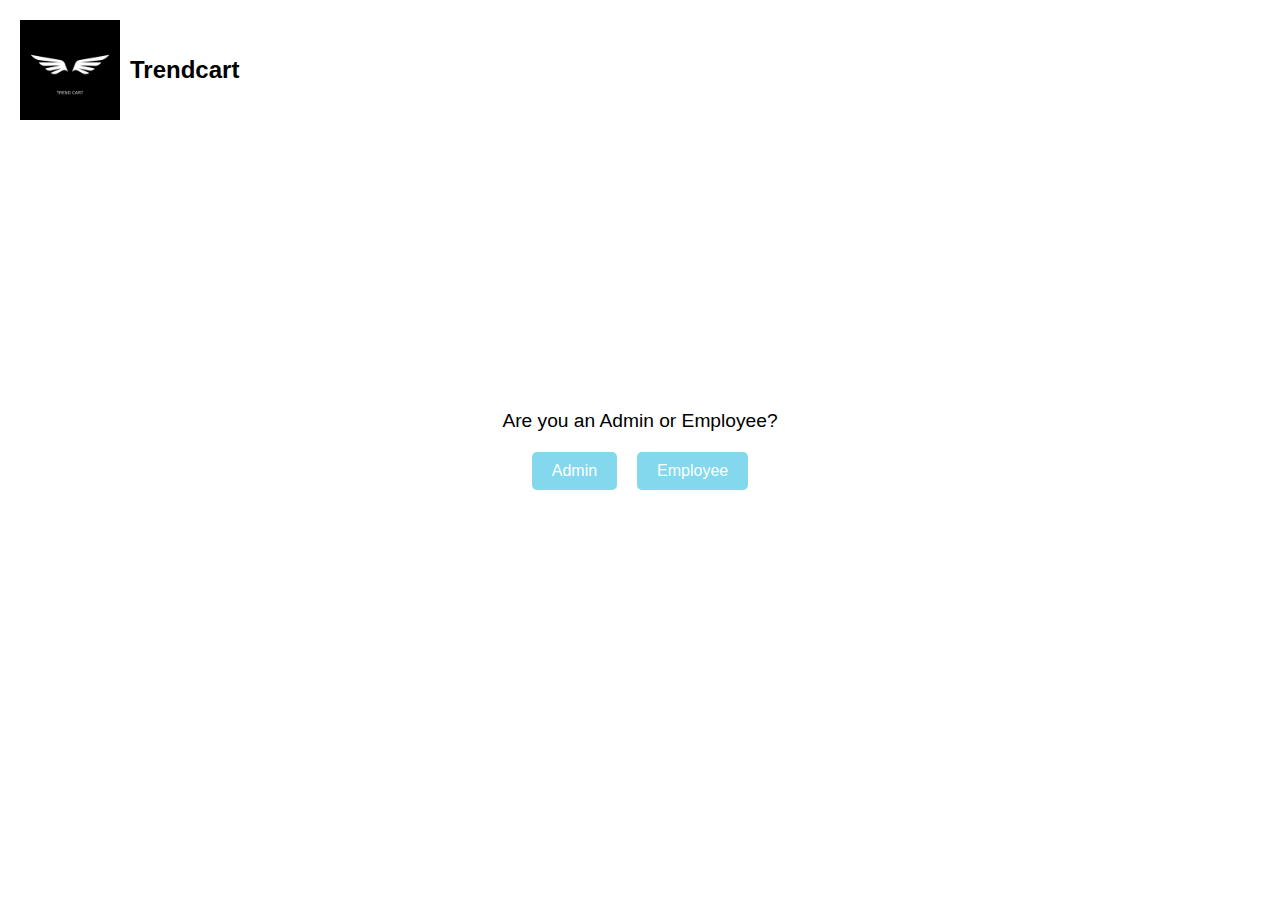
<file: index.html>
<!DOCTYPE html>
<html lang="en">
<head>
    <meta charset="UTF-8">
    <meta http-equiv="X-UA-Compatible" content="IE=edge">
    <meta name="viewport" content="width=device-width, initial-scale=1.0">
    <title>Company Portal</title>
    <link rel="stylesheet" href="styles.css"> <!-- Link to the CSS file -->
</head>
   
    
<body>
    <header>
        <img src="logo2.png" alt="Company Logo" class="logo"> <!-- Replace with your logo path -->
        <div class="company-name">Trendcart</div>
    </header>
    <main>
        <div class="question">Are you an Admin or Employee?</div>
        <div class="button-container">
            <button class="button" onclick="location.href='admin.html'">Admin</button>
            <button class="button" onclick="location.href='empform.html'">Employee</button>
        </div>
    </main>
</body>
</html>
</file>
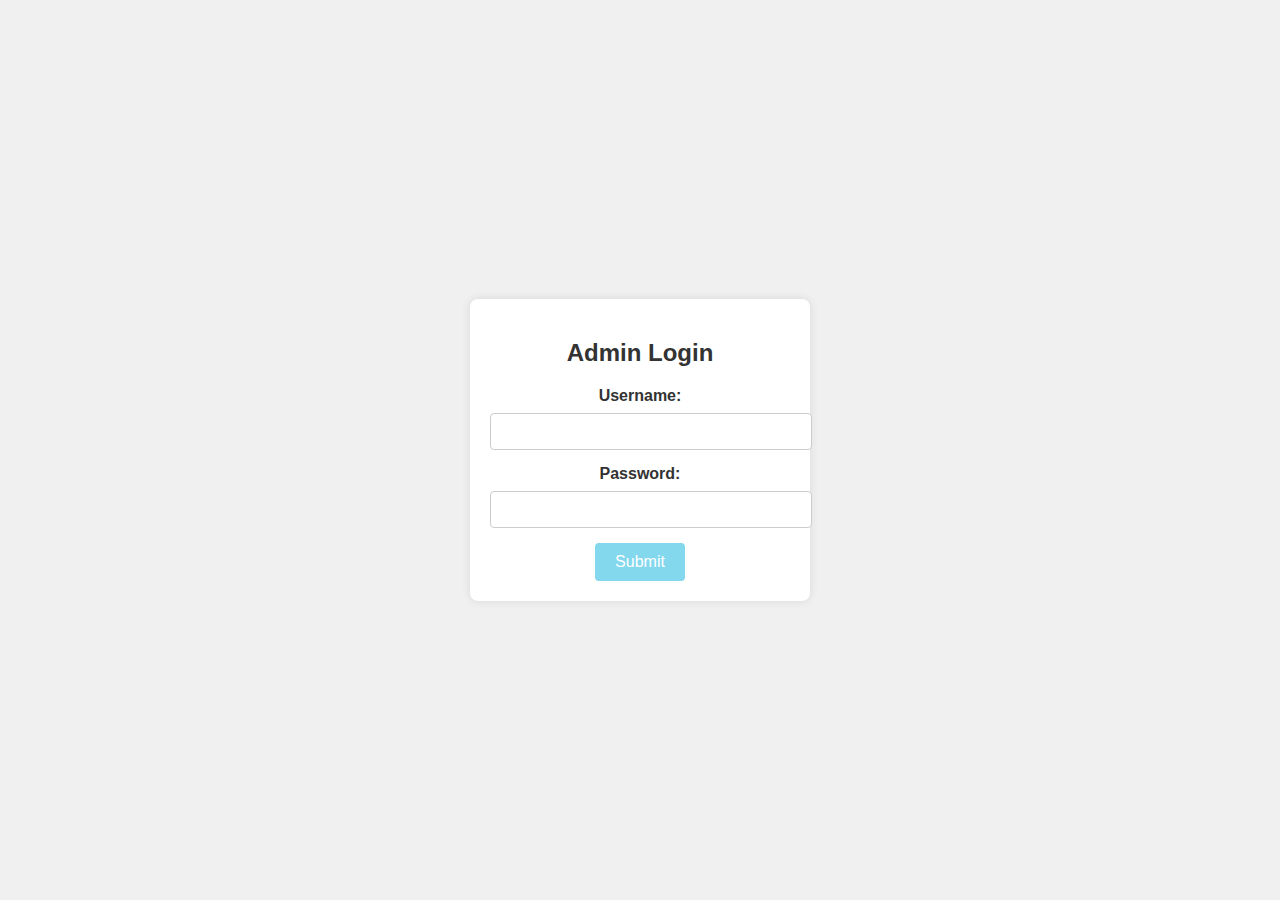
<file: admin.html>
<!DOCTYPE html>
<html lang="en">
<head>
    <meta charset="UTF-8">
    <meta http-equiv="X-UA-Compatible" content="IE=edge">
    <meta name="viewport" content="width=device-width, initial-scale=1.0">
    <title>Admin Login</title>
    <link rel="stylesheet" href="admin.css">
    <script>
        function redirectToDashboard(event) {
            event.preventDefault(); // Prevent the default form submission
            
            // Redirect to the admin dashboard regardless of credentials
            window.location.href = 'admindash.html'; 
        }
    </script>
</head>
<body>
    <div class="form-container">
        <h2>Admin Login</h2>
        <form onsubmit="redirectToDashboard(event)">
            <label for="username">Username:</label>
            <input type="text" id="username" name="username" required aria-label="Username">
            <label for="password">Password:</label>
            <input type="password" id="password" name="password" required aria-label="Password">
            <button type="submit">Submit</button>
        </form>
    </div>
</body>
</html>
</file>
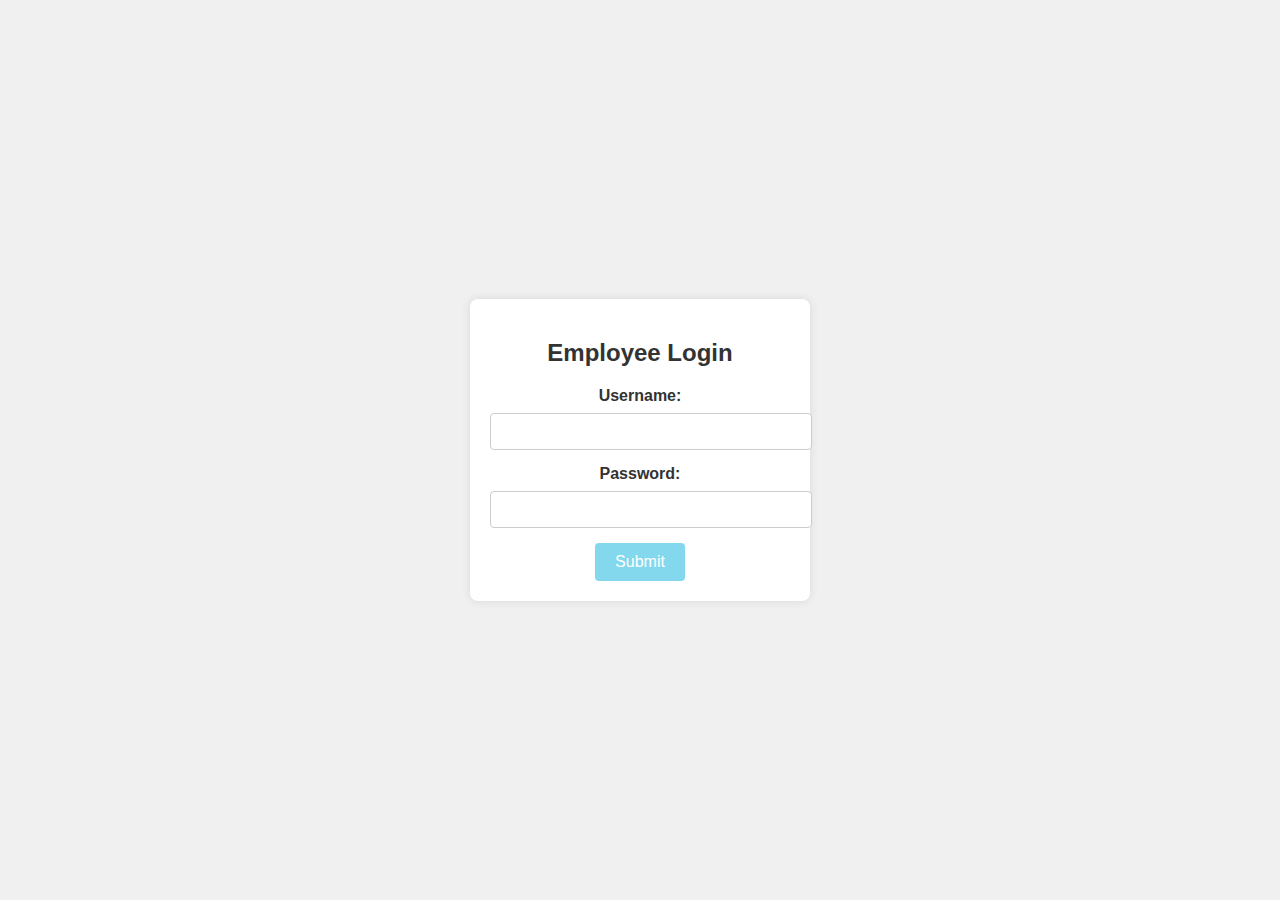
<file: empform.html>
<!DOCTYPE html>
<html lang="en">
<head>
    <meta charset="UTF-8">
    <meta http-equiv="X-UA-Compatible" content="IE=edge">
    <meta name="viewport" content="width=device-width, initial-scale=1.0">
    <title>Employee Login</title>
    <link rel="stylesheet" href="empform.css"> <!-- Link to the CSS file -->
    <script>
        function redirectToEmployeeDashboard(event) {
            event.preventDefault(); // Prevent the default form submission

            // Redirect to the employee dashboard regardless of credentials
            window.location.href = 'empdash.html'; 
        }
    </script>
</head>
<body>
    <div class="form-container">
        <h2>Employee Login</h2>
        <form onsubmit="redirectToEmployeeDashboard(event)"> <!-- Attach the JavaScript function to the form -->
            <label for="username">Username:</label>
            <input type="text" id="username" name="username" required>
            <label for="password">Password:</label>
            <input type="password" id="password" name="password" required>
            <button type="submit">Submit</button>
        </form>
    </div>
</body>
</html>
</file>
<file: styles.css>
body {
    margin: 0;
    font-family: Arial, sans-serif;
    background-image: url('https://www.pixelstalk.net/wp-content/uploads/2016/06/Light-Blue-HD-Backgrounds-Free-Download.jpg'); /* Replace with your background image path */
    background-size: cover;
    display: flex;
    flex-direction: column;
    align-items: center;
    justify-content: center;
    height: 100vh;
    /* color: ; */
    text-align: center;
}

header {
    position: absolute;
    top: 20px;
    left: 20px;
    display: flex;
    align-items: center;
}

.logo {
    width: 100px; /* Adjust size as needed */
    margin-right: 10px;
}

.company-name {
    font-size: 1.5em;
    font-weight: bold;
}

main {
    display: flex;
    flex-direction: column;
    align-items: center;
    justify-content: center;
    height: 100%;
}

.question {
    font-size: 1.2em;
    margin-bottom: 20px;
}

.button-container {
    display: flex;
    gap: 20px;
}

.button {
    padding: 10px 20px;
    font-size: 1em;
    color: #fff;
    background-color: #83d8ed;
    border: none;
    border-radius: 5px;
    cursor: pointer;
    transition: background-color 0.3s;
}

.button:hover {
    background-color: #83d8ed;
}
</file>
<file: admin.css>
body {
    margin: 0;
    font-family: Arial, sans-serif;
    background-color: #f0f0f0;
    display: flex;
    align-items: center;
    justify-content: center;
    height: 100vh;
    color: #333;
}

.form-container {
    background-color: #fff;
    padding: 20px;
    border-radius: 8px;
    box-shadow: 0 0 10px rgba(0, 0, 0, 0.1);
    width: 300px;
    text-align: center;
}

h2 {
    margin-bottom: 20px;
}

label {
    display: block;
    margin-bottom: 8px;
    font-weight: bold;
}

input[type="text"], input[type="password"] {
    width: 100%;
    padding: 10px;
    margin-bottom: 15px;
    border: 1px solid #ccc;
    border-radius: 4px;
}

button {
    padding: 10px 20px;
    font-size: 1em;
    color: #fff;
    background-color:#83d8ed;
    border: none;
    border-radius: 4px;
    cursor: pointer;
    transition: background-color 0.3s;
}

button:hover {
    background-color: #83d8ed;
}
</file>
<file: empform.css>
body {
    margin: 0;
    font-family: Arial, sans-serif;
    background-color: #f0f0f0;
    display: flex;
    align-items: center;
    justify-content: center;
    height: 100vh;
    color: #333;
}

.form-container {
    background-color: #fff;
    padding: 20px;
    border-radius: 8px;
    box-shadow: 0 0 10px rgba(0, 0, 0, 0.1);
    width: 300px;
    text-align: center;
}

h2 {
    margin-bottom: 20px;
}

label {
    display: block;
    margin-bottom: 8px;
    font-weight: bold;
}

input[type="text"], input[type="password"] {
    width: 100%;
    padding: 10px;
    margin-bottom: 15px;
    border: 1px solid #ccc;
    border-radius: 4px;
}

button {
    padding: 10px 20px;
    font-size: 1em;
    color: #fff;
    background-color: #83d8ed;
    border: none;
    border-radius: 4px;
    cursor: pointer;
    transition: background-color 0.3s;
}

button:hover {
    background-color: #83d8ed;;
}
</file>
